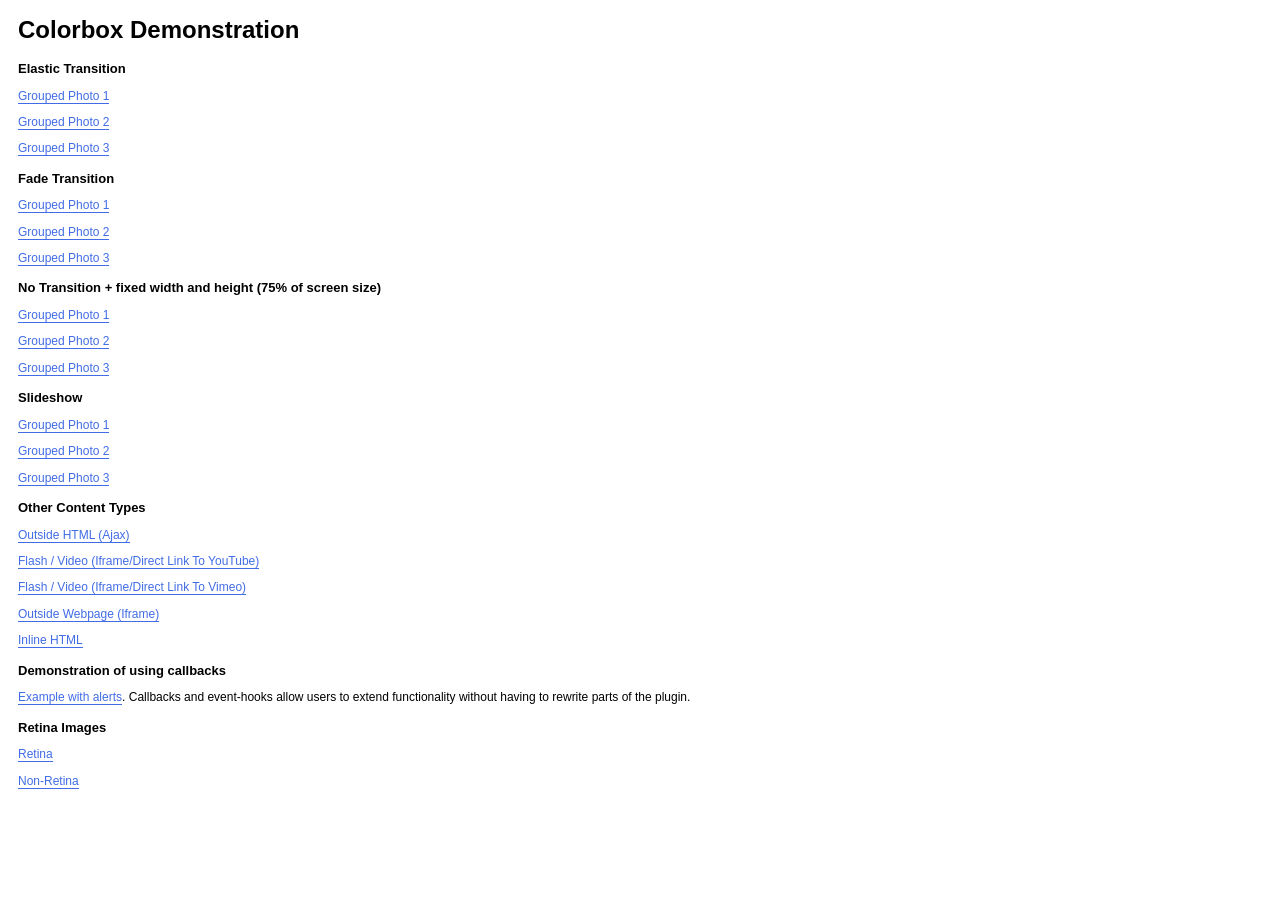
<file: colorbox-master/example1/index.html>
<!DOCTYPE html>
<html>
	<head>
		<meta charset='utf-8'/>
		<title>Colorbox Examples</title>
		<style>
			body{font:12px/1.2 Verdana, sans-serif; padding:0 10px;}
			a:link, a:visited{text-decoration:none; color:#416CE5; border-bottom:1px solid #416CE5;}
			h2{font-size:13px; margin:15px 0 0 0;}
		</style>
		<link rel="stylesheet" href="colorbox.css" />
		<script src="https://ajax.googleapis.com/ajax/libs/jquery/1.10.2/jquery.min.js"></script>
		<script src="../jquery.colorbox.js"></script>
		<script>
			$(document).ready(function(){
				//Examples of how to assign the Colorbox event to elements
				$(".group1").colorbox({rel:'group1'});
				$(".group2").colorbox({rel:'group2', transition:"fade"});
				$(".group3").colorbox({rel:'group3', transition:"none", width:"75%", height:"75%"});
				$(".group4").colorbox({rel:'group4', slideshow:true});
				$(".ajax").colorbox();
				$(".youtube").colorbox({iframe:true, innerWidth:640, innerHeight:390});
				$(".vimeo").colorbox({iframe:true, innerWidth:500, innerHeight:409});
				$(".iframe").colorbox({iframe:true, width:"80%", height:"80%"});
				$(".inline").colorbox({inline:true, width:"50%"});
				$(".callbacks").colorbox({
					onOpen:function(){ alert('onOpen: colorbox is about to open'); },
					onLoad:function(){ alert('onLoad: colorbox has started to load the targeted content'); },
					onComplete:function(){ alert('onComplete: colorbox has displayed the loaded content'); },
					onCleanup:function(){ alert('onCleanup: colorbox has begun the close process'); },
					onClosed:function(){ alert('onClosed: colorbox has completely closed'); }
				});

				$('.non-retina').colorbox({rel:'group5', transition:'none'})
				$('.retina').colorbox({rel:'group5', transition:'none', retinaImage:true, retinaUrl:true});
				
				//Example of preserving a JavaScript event for inline calls.
				$("#click").click(function(){ 
					$('#click').css({"background-color":"#f00", "color":"#fff", "cursor":"inherit"}).text("Open this window again and this message will still be here.");
					return false;
				});
			});
		</script>
	</head>
	<body>
		<h1>Colorbox Demonstration</h1>
		<h2>Elastic Transition</h2>
		<p><a class="group1" href="../content/ohoopee1.jpg" title="Me and my grandfather on the Ohoopee.">Grouped Photo 1</a></p>
		<p><a class="group1" href="../content/ohoopee2.jpg" title="On the Ohoopee as a child">Grouped Photo 2</a></p>
		<p><a class="group1" href="../content/ohoopee3.jpg" title="On the Ohoopee as an adult">Grouped Photo 3</a></p>
		
		<h2>Fade Transition</h2>
		<p><a class="group2" href="../content/ohoopee1.jpg" title="Me and my grandfather on the Ohoopee">Grouped Photo 1</a></p>
		<p><a class="group2" href="../content/ohoopee2.jpg" title="On the Ohoopee as a child">Grouped Photo 2</a></p>
		<p><a class="group2" href="../content/ohoopee3.jpg" title="On the Ohoopee as an adult">Grouped Photo 3</a></p>
		
		<h2>No Transition + fixed width and height (75% of screen size)</h2>
		<p><a class="group3" href="../content/ohoopee1.jpg" title="Me and my grandfather on the Ohoopee.">Grouped Photo 1</a></p>
		<p><a class="group3" href="../content/ohoopee2.jpg" title="On the Ohoopee as a child">Grouped Photo 2</a></p>
		<p><a class="group3" href="../content/ohoopee3.jpg" title="On the Ohoopee as an adult">Grouped Photo 3</a></p>
		
		<h2>Slideshow</h2>
		<p><a class="group4"  href="../content/ohoopee1.jpg" title="Me and my grandfather on the Ohoopee.">Grouped Photo 1</a></p>
		<p><a class="group4"  href="../content/ohoopee2.jpg" title="On the Ohoopee as a child">Grouped Photo 2</a></p>
		<p><a class="group4"  href="../content/ohoopee3.jpg" title="On the Ohoopee as an adult">Grouped Photo 3</a></p>
		
		<h2>Other Content Types</h2>
		<p><a class='ajax' href="../content/ajax.html" title="Homer Defined">Outside HTML (Ajax)</a></p>
		<p><a class='youtube' href="http://www.youtube.com/embed/VOJyrQa_WR4?rel=0&amp;wmode=transparent">Flash / Video (Iframe/Direct Link To YouTube)</a></p>
		<p><a class='vimeo' href="http://player.vimeo.com/video/2285902" title="R&ouml;yksopp: Remind Me">Flash / Video (Iframe/Direct Link To Vimeo)</a></p>
		<p><a class='iframe' href="http://wikipedia.com">Outside Webpage (Iframe)</a></p>
		<p><a class='inline' href="#inline_content">Inline HTML</a></p>
		
		<h2>Demonstration of using callbacks</h2>
		<p><a class='callbacks' href="../content/marylou.jpg" title="Marylou on Cumberland Island">Example with alerts</a>. Callbacks and event-hooks allow users to extend functionality without having to rewrite parts of the plugin.</p>
		

		<h2>Retina Images</h2>
		<p><a class="retina" href="../content/daisy.jpg" title="Retina">Retina</a></p>
		<p><a class="non-retina" href="../content/daisy.jpg" title="Non-Retina">Non-Retina</a></p>

		<!-- This contains the hidden content for inline calls -->
		<div style='display:none'>
			<div id='inline_content' style='padding:10px; background:#fff;'>
			<p><strong>This content comes from a hidden element on this page.</strong></p>
			<p>The inline option preserves bound JavaScript events and changes, and it puts the content back where it came from when it is closed.</p>
			<p><a id="click" href="#" style='padding:5px; background:#ccc;'>Click me, it will be preserved!</a></p>
			
			<p><strong>If you try to open a new Colorbox while it is already open, it will update itself with the new content.</strong></p>
			<p>Updating Content Example:<br />
			<a class="ajax" href="../content/ajax.html">Click here to load new content</a></p>
			</div>
		</div>
	</body>
</html>
</file>
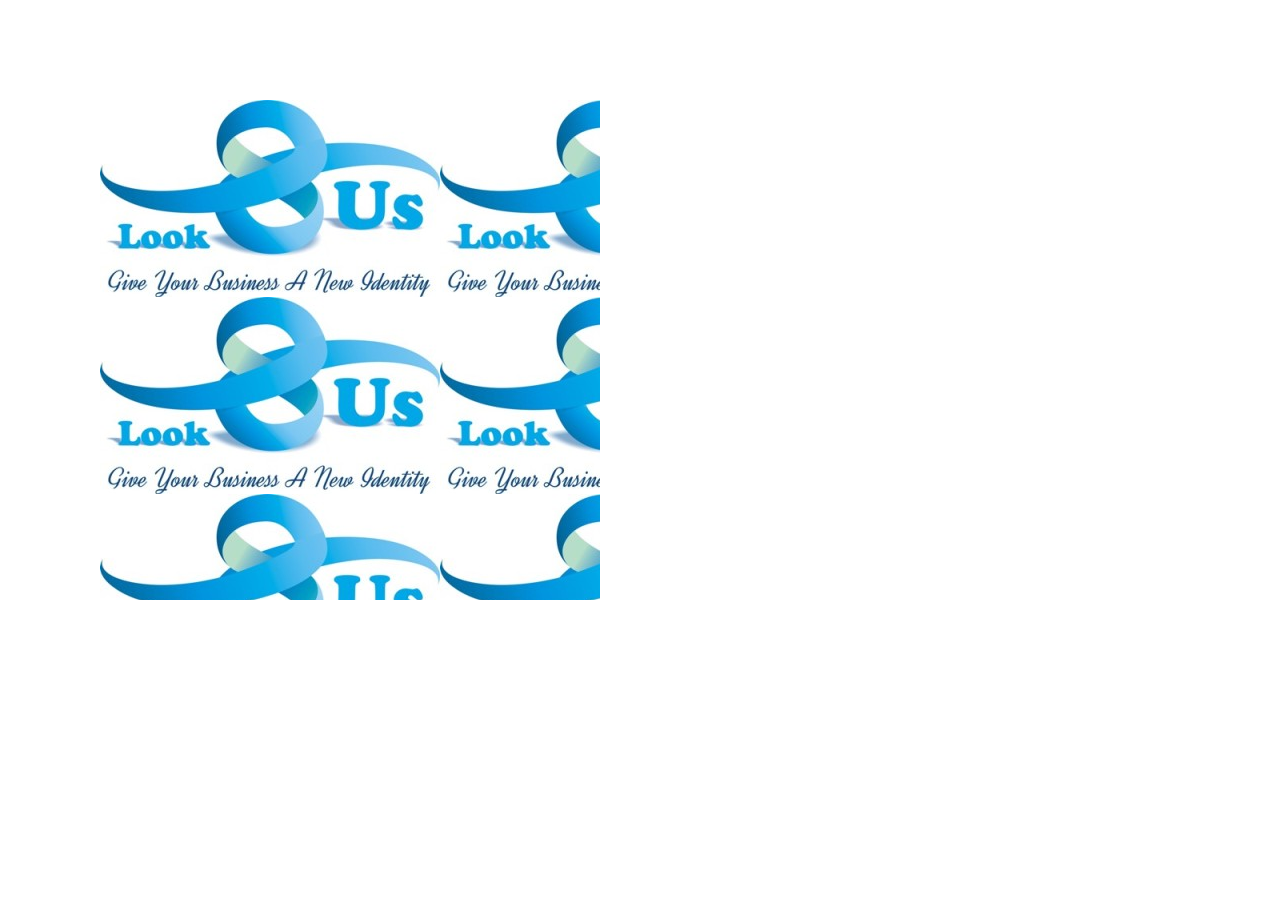
<file: rnd.htm>
<html>

<head>
<script type="text/javascript">

function showImage()
{
var elem = document.getElementById('testimage');
elem.style.display = 'block';
setTimeout("hideImage()", 4000);
}

function hideImage()
{
var elem = document.getElementById('testimage');
elem.style.display = 'none';
}
</script>
<style type="text/css">

#testimage
{
width:500px; /* width of image **/
height:500px; /* or height of image**/
position:absolute;
top:100px; /* or whereever y*/
left: 100px; /* or wherever x */
display:none;
background-image: url(logo.jpg);
}
</style>

</head>
<body onload="showImage();">
<div id="testimage" />

</body>
</html>
</file>
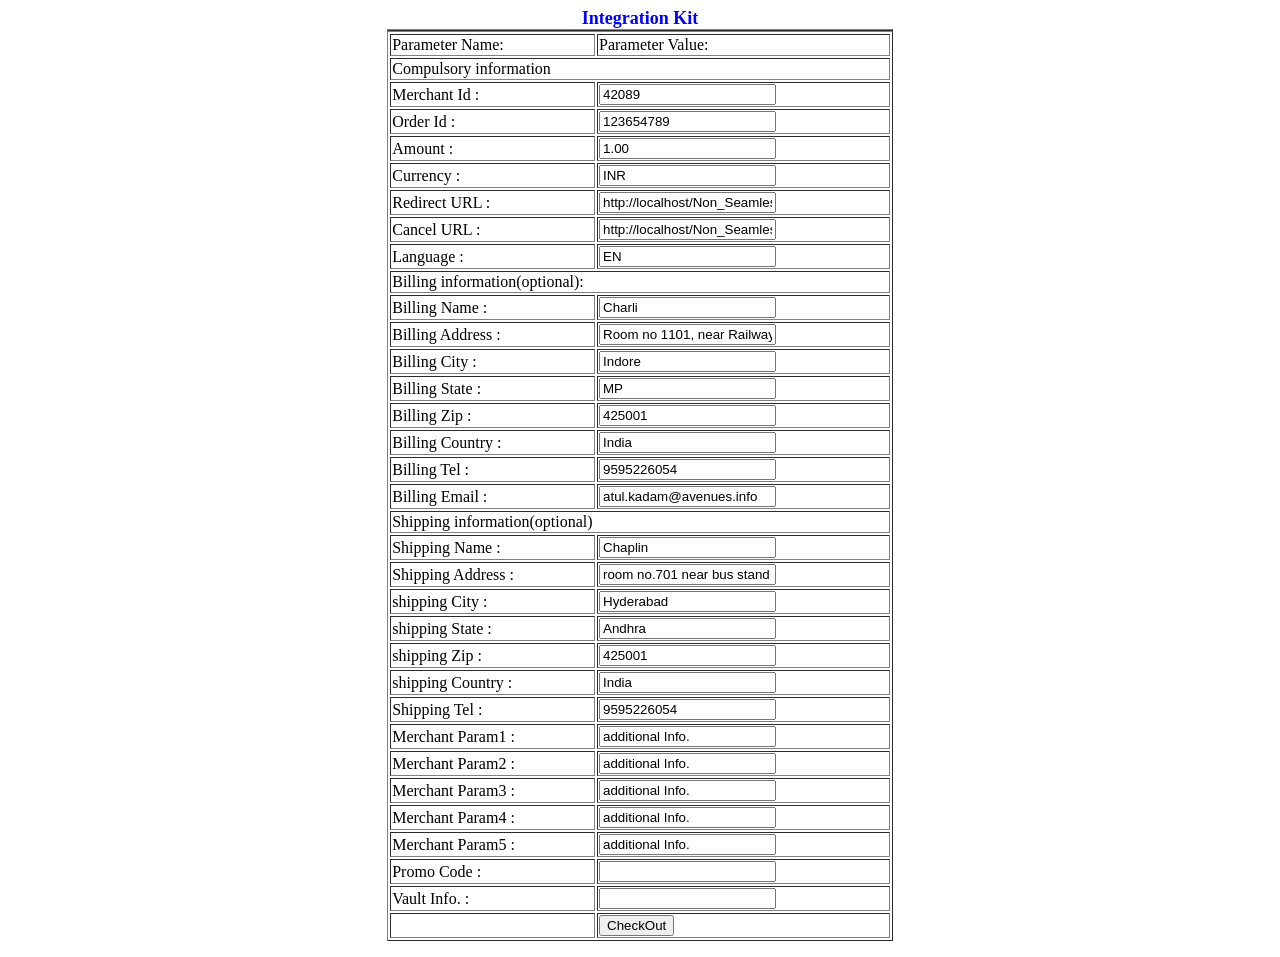
<file: CCAV/dataFrom.htm>
<html>
<head>
</head>
<body>
	<form method="post" name="customerData" action="ccavRequestHandler.php">
		<table width="40%" height="100" border='1' align="center"><caption><font size="4" color="blue"><b>Integration Kit</b></font></caption></table>
			<table width="40%" height="100" border='1' align="center">
				<tr>
					<td>Parameter Name:</td><td>Parameter Value:</td>
				</tr>
				<tr>
					<td colspan="2"> Compulsory information</td>
				</tr>
				<tr>
					<td>Merchant Id	:</td><td><input type="text" name="merchant_id" value="42089"/></td>
				</tr>
				<tr>
					<td>Order Id	:</td><td><input type="text" name="order_id" value="123654789"/></td>
				</tr>
				<tr>
					<td>Amount	:</td><td><input type="text" name="amount" value="1.00"/></td>
				</tr>
				<tr>
					<td>Currency	:</td><td><input type="text" name="currency" value="INR"/></td>
				</tr>
				<tr>
					<td>Redirect URL	:</td><td><input type="text" name="redirect_url" value="http://localhost/Non_Seamless_kit/ccavResponseHandler.php"/></td>
				</tr>
			 	<tr>
			 		<td>Cancel URL	:</td><td><input type="text" name="cancel_url" value="http://localhost/Non_Seamless_kit/ccavResponseHandler.php"/></td>
			 	</tr>
			 	<tr>
					<td>Language	:</td><td><input type="text" name="language" value="EN"/></td>
				</tr>
		     	<tr>
		     		<td colspan="2">Billing information(optional):</td>
		     	</tr>
		        <tr>
		        	<td>Billing Name	:</td><td><input type="text" name="billing_name" value="Charli"/></td>
		        </tr>
		        <tr>
		        	<td>Billing Address	:</td><td><input type="text" name="billing_address" value="Room no 1101, near Railway station Ambad"/></td>
		        </tr>
		        <tr>
		        	<td>Billing City	:</td><td><input type="text" name="billing_city" value="Indore"/></td>
		        </tr>
		        <tr>
		        	<td>Billing State	:</td><td><input type="text" name="billing_state" value="MP"/></td>
		        </tr>
		        <tr>
		        	<td>Billing Zip	:</td><td><input type="text" name="billing_zip" value="425001"/></td>
		        </tr>
		        <tr>
		        	<td>Billing Country	:</td><td><input type="text" name="billing_country" value="India"/></td>
		        </tr>
		        <tr>
		        	<td>Billing Tel	:</td><td><input type="text" name="billing_tel" value="9595226054"/></td>
		        </tr>
		        <tr>
		        	<td>Billing Email	:</td><td><input type="text" name="billing_email" value="atul.kadam@avenues.info"/></td>
		        </tr>
		        <tr>
		        	<td colspan="2">Shipping information(optional)</td>
		        </tr>
		        <tr>
		        	<td>Shipping Name	:</td><td><input type="text" name="delivery_name" value="Chaplin"/></td>
		        </tr>
		        <tr>
		        	<td>Shipping Address	:</td><td><input type="text" name="delivery_address" value="room no.701 near bus stand"/></td>
		        </tr>
		        <tr>
		        	<td>shipping City	:</td><td><input type="text" name="delivery_city" value="Hyderabad"/></td>
		        </tr>
		        <tr>
		        	<td>shipping State	:</td><td><input type="text" name="delivery_state" value="Andhra"/></td>
		        </tr>
		        <tr>
		        	<td>shipping Zip	:</td><td><input type="text" name="delivery_zip" value="425001"/></td>
		        </tr>
		        <tr>
		        	<td>shipping Country	:</td><td><input type="text" name="delivery_country" value="India"/></td>
		        </tr>
		        <tr>
		        	<td>Shipping Tel	:</td><td><input type="text" name="delivery_tel" value="9595226054"/></td>
		        </tr>
		        <tr>
		        	<td>Merchant Param1	:</td><td><input type="text" name="merchant_param1" value="additional Info."/></td>
		        </tr>
		        <tr>
		        	<td>Merchant Param2	:</td><td><input type="text" name="merchant_param2" value="additional Info."/></td>
		        </tr>
				<tr>
					<td>Merchant Param3	:</td><td><input type="text" name="merchant_param3" value="additional Info."/></td>
				</tr>
				<tr>
					<td>Merchant Param4	:</td><td><input type="text" name="merchant_param4" value="additional Info."/></td>
				</tr>
				<tr>
					<td>Merchant Param5	:</td><td><input type="text" name="merchant_param5" value="additional Info."/></td>
				</tr>
				<tr>
					<td>Promo Code	:</td><td><input type="text" name="promo_code" value=""/></td>
				</tr>
				<tr>
					<td>Vault Info.	:</td><td><input type="text" name="customer_identifier" value=""/></td>
				</tr>
		        <tr>
		        	<td></td><td><INPUT TYPE="submit" value="CheckOut"></td>
		        </tr>
	      	</table>
	      </form>
	</body>
</html>
</file>
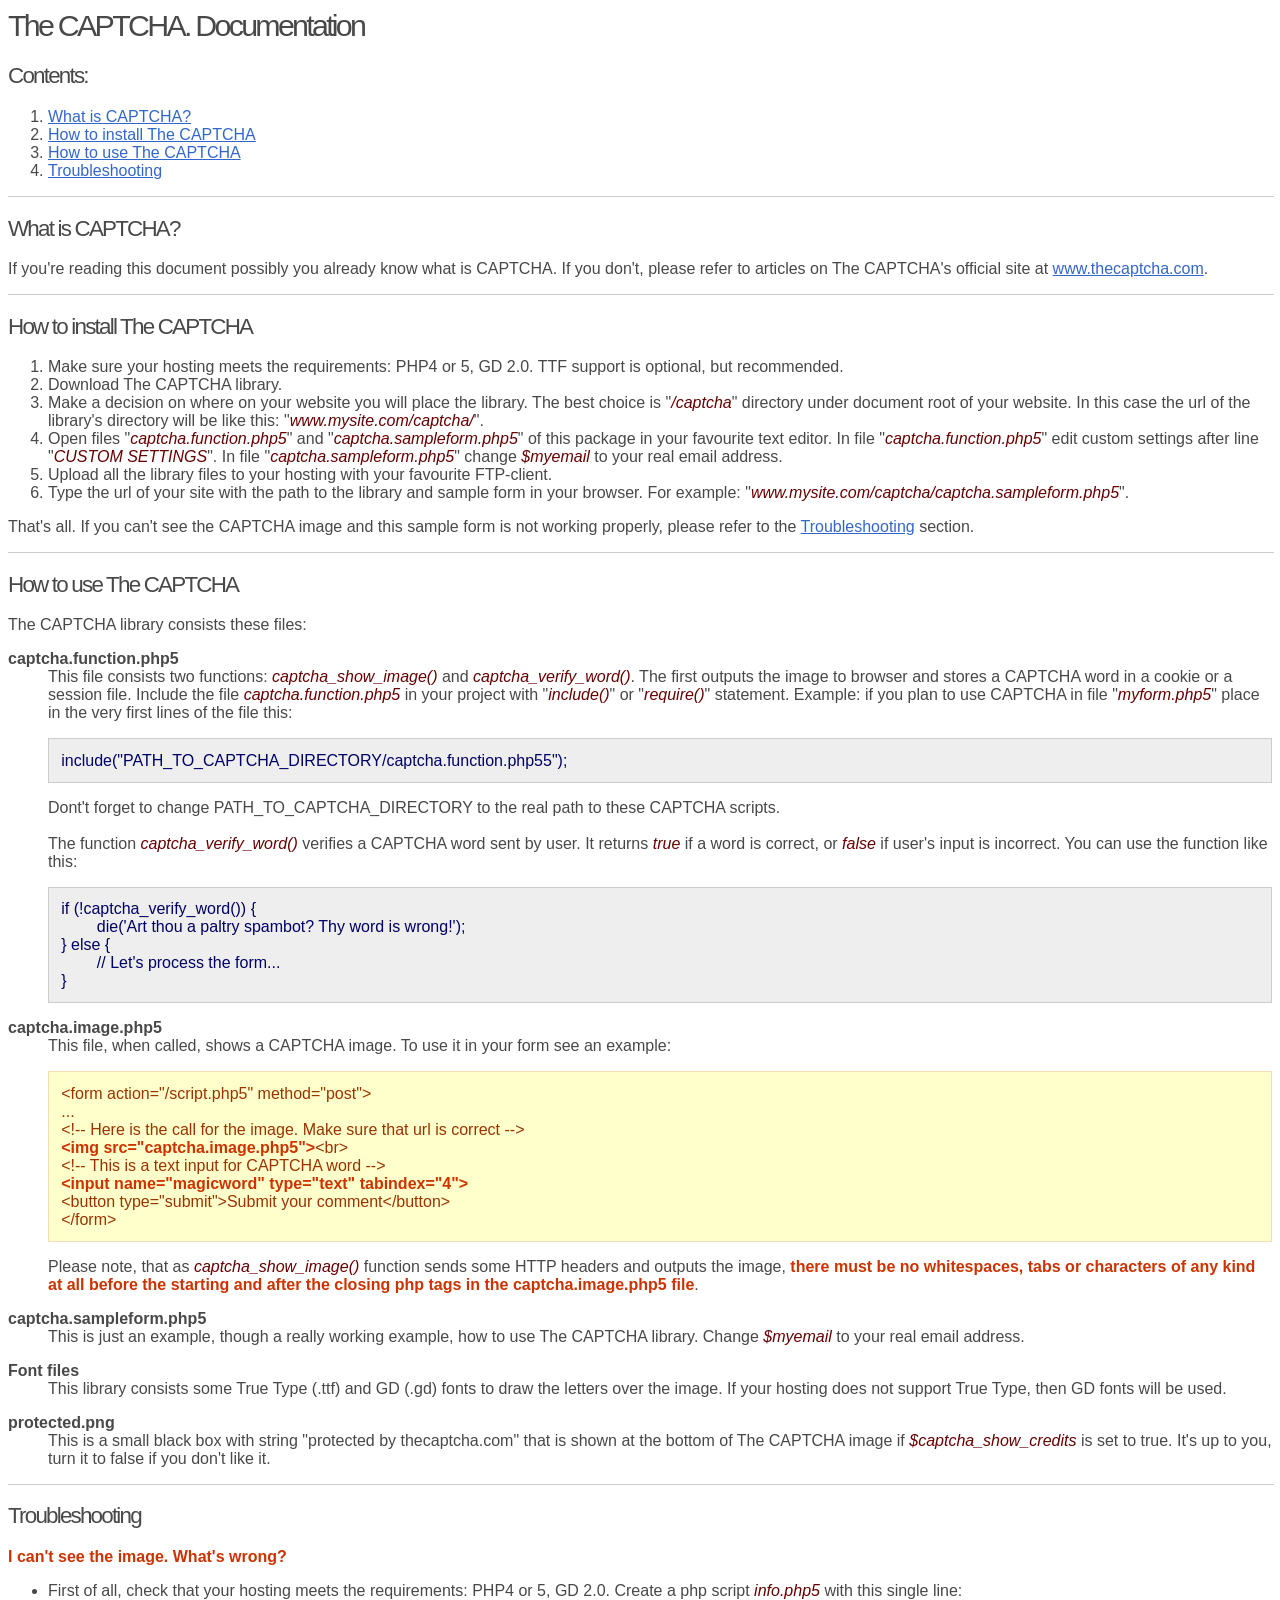
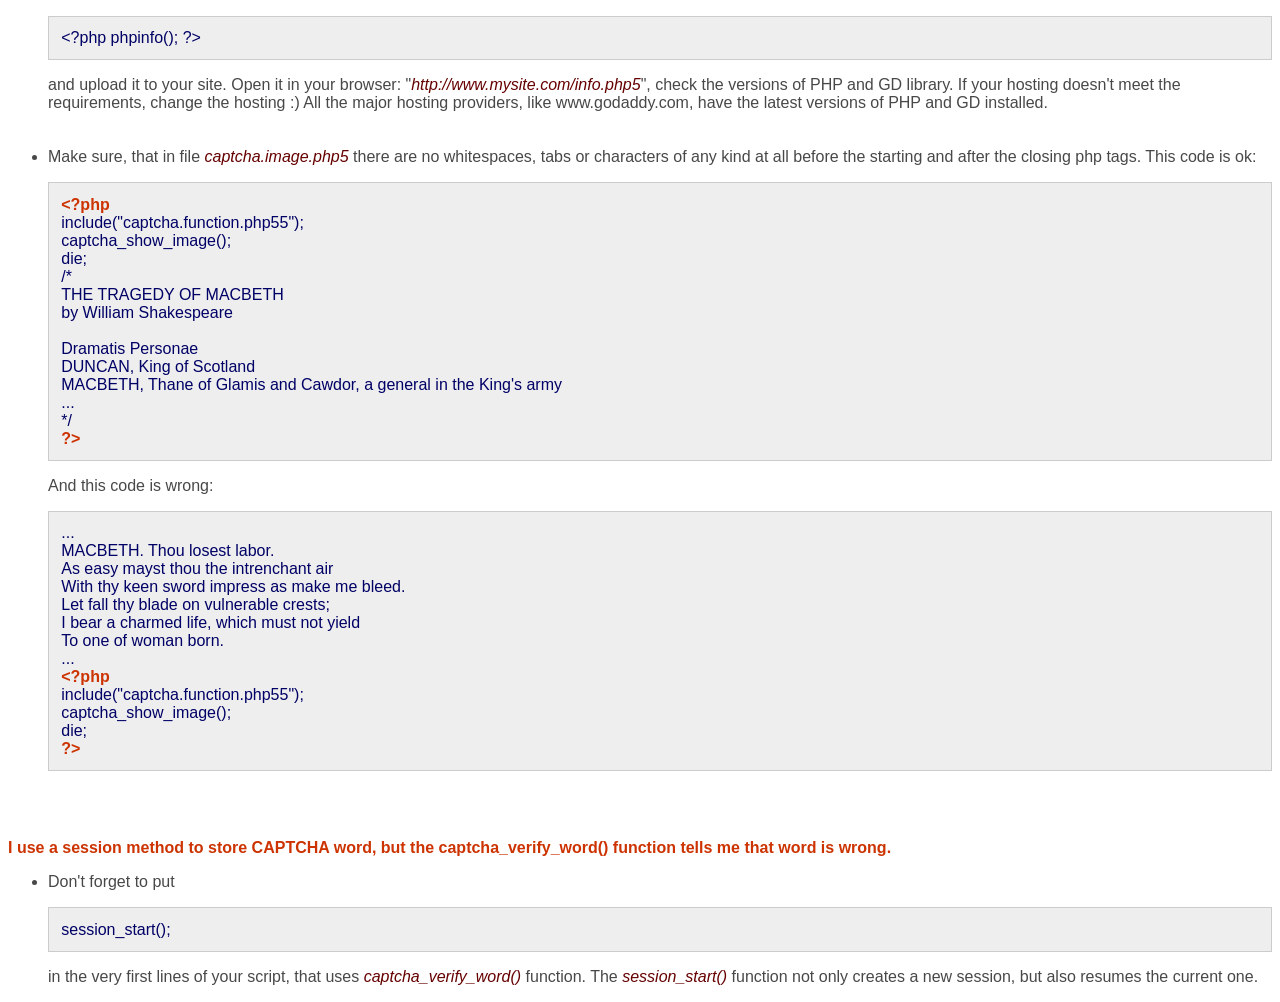
<file: thecaptcha/documentation.html>
<!DOCTYPE HTML PUBLIC "-//W3C//DTD HTML 4.01 Transitional//EN">
<html>
<head>
<style type="text/css">
<!--
*, body, div, table  { font-family: Arial, Helvetica, sans-serif; font-size: 100%; color: #484848; }
a { color: #3366CC; }
em { color: #660000; }
h1 { font-size: 190%; font-weight: 400; letter-spacing: -0.09em; }
h2 { font-size: 140%; font-weight: 400; letter-spacing: -0.08em; }
dt { font-weight: 700; }
dd { margin-bottom: 1em; }
.htmlcode { background-color: #FFFFCC; border: 1px solid #F5DEB3; padding: 1%; color: #993300; }
.phpcode { background-color: #EEEEEE; border: 1px solid #CCCCCC; padding: 1%; color: #000066; }
strong { color: #cc3300; }
-->
</style>
<title>The CAPTCHA. Documentation</title>
</head>
<body bgcolor="#FFFFFF">

<h1>The CAPTCHA. Documentation</h1>
<h2>Contents:</h2>
<ol>
	<li><a href="#what">What is CAPTCHA?</a></li>
	<li><a href="#install">How to install The CAPTCHA</a></li>
	<li><a href="#use">How to use The CAPTCHA</a></li>
	<li><a href="#troubles">Troubleshooting</a></li>
</ol>
<hr width="100%" size="1" color="#CCCCCC" noshade>

<a name="what" id="what"></a>
<h2>What is CAPTCHA?</h2>
<p>If you're reading this document possibly you already know what is CAPTCHA. If you don't, please refer to articles on The CAPTCHA's official site at <a href="http://www.thecaptcha.com/">www.thecaptcha.com</a>.</p>

<hr width="100%" size="1" color="#CCCCCC" noshade>

<a name="install" id="install"></a>
<h2>How to install The CAPTCHA</h2>
<ol>
	<li>Make sure your hosting meets the requirements: PHP4 or 5, GD 2.0. TTF support is optional, but recommended.</li>
	<li>Download The CAPTCHA library.</li>
	<li>Make a decision on where on your website you will place the library. The best choice is "<em>/captcha</em>" directory under document root of your website. In this case the url of the library's directory will be like this: "<em>www.mysite.com/captcha/</em>".</li>
	<li>Open files "<em>captcha.function.php5</em>" and "<em>captcha.sampleform.php5</em>" of this package in your favourite text editor. In file "<em>captcha.function.php5</em>" edit custom settings after line "<em>CUSTOM SETTINGS</em>". In file "<em>captcha.sampleform.php5</em>" change <em>$myemail</em> to your real email address.</li>
	<li>Upload all the library files to your hosting with your favourite FTP-client.</li>
	<li>Type the url of your site with the path to the library and sample form in your browser. For example: "<em>www.mysite.com/captcha/captcha.sampleform.php5</em>".</li>
</ol>
<p>That's all. If you can't see the CAPTCHA image and this sample form is not working properly, please refer to the <a href="#troubles">Troubleshooting</a> section.</p>

<hr width="100%" size="1" color="#CCCCCC" noshade>

<a name="use" id="use"></a>
<h2>How to use The CAPTCHA</h2>
<p>The CAPTCHA library consists these files:</p>
<dl>
<dt>captcha.function.php5</dt>
<dd>This file consists two functions: <em>captcha_show_image()</em> and <em>captcha_verify_word()</em>. The first outputs the image to browser and stores a CAPTCHA word in a cookie or a session file. Include the file <em>captcha.function.php5</em> in your project with "<em>include()</em>" or "<em>require()</em>" statement. Example: if you plan to use CAPTCHA in file "<em>myform.php5</em>" place in the very first lines of the file this:
<pre class="phpcode">include("PATH_TO_CAPTCHA_DIRECTORY/captcha.function.php55");</pre>
Dont't forget to change PATH_TO_CAPTCHA_DIRECTORY to the real path to these CAPTCHA scripts.
<br><br>
The function <em>captcha_verify_word()</em> verifies a CAPTCHA word sent by user. It returns <em>true</em> if a word is correct, or <em>false</em> if user's input is incorrect. You can use the function like this:
<pre class="phpcode">if (!captcha_verify_word()) {
	die('Art thou a paltry spambot? Thy word is wrong!');
} else {
	// Let's process the form...
}</pre>
</dd>

<dt>captcha.image.php5</dt>
<dd>This file, when called, shows a CAPTCHA image. To use it in your form see an example:
<pre class="htmlcode">&lt;form action="/script.php5" method="post"&gt;
...
&lt;!-- Here is the call for the image. Make sure that url is correct --&gt;
<strong>&lt;img src="captcha.image.php5"&gt;</strong>&lt;br&gt;
&lt;!-- This is a text input for CAPTCHA word --&gt;
<strong>&lt;input name="magicword" type="text" tabindex="4"&gt;</strong>
&lt;button type="submit"&gt;Submit your comment&lt;/button&gt;
&lt;/form&gt;
</pre>
<p>Please note, that as <em>captcha_show_image()</em> function sends some HTTP headers and outputs the image, <strong>there must be no whitespaces, tabs or characters of any kind at all before the starting and after the closing php tags in the captcha.image.php5 file</strong>.</p>
</dd>

<dt>captcha.sampleform.php5</dt>
<dd>This is just an example, though a really working example, how to use The CAPTCHA library. Change <em>$myemail</em> to your real email address.</dd>

<dt>Font files</dt>
<dd>This library consists some True Type (.ttf) and GD (.gd) fonts to draw the letters over the image. If your hosting does not support True Type, then GD fonts will be used.</dd>

<dt>protected.png</dt>
<dd>This is a small black box with string "protected by thecaptcha.com" that is shown at the bottom of The CAPTCHA image if <em>$captcha_show_credits</em> is set to true. It's up to you, turn it to false if you don't like it.</dd>
</dl>

<hr width="100%" size="1" color="#CCCCCC" noshade>

<a name="troubles" id="troubles"></a>
<h2>Troubleshooting</h2>

<p><strong>I can't see the image. What's wrong?</strong></p>
<ul>
	<li>First of all, check that your hosting meets the requirements: PHP4 or 5, GD 2.0. Create a php script <em>info.php5</em> with this single line:
	<pre class="phpcode">&lt;?php phpinfo(); ?&gt;</pre>
	and upload it to your site. Open it in your browser: "<em>http://www.mysite.com/info.php5</em>", check the versions of PHP and GD library. If your hosting doesn't meet the requirements, change the hosting :) All the major hosting providers, like www.godaddy.com, have the latest versions of PHP and GD installed.
	</li><br><br>
	<li>Make sure, that in file <em>captcha.image.php5</em> there are no whitespaces, tabs or characters of any kind at all before the starting and after the closing php tags.
	This code is ok:
<pre class="phpcode">
<strong>&lt;?php</strong>
include("captcha.function.php55");
captcha_show_image();
die;
/*
THE TRAGEDY OF MACBETH
by William Shakespeare

Dramatis Personae
DUNCAN, King of Scotland
MACBETH, Thane of Glamis and Cawdor, a general in the King's army
...
*/
<strong>?&gt;</strong>
</pre>
And this code is wrong:
<pre class="phpcode">
...
MACBETH. Thou losest labor.
As easy mayst thou the intrenchant air
With thy keen sword impress as make me bleed.
Let fall thy blade on vulnerable crests; 
I bear a charmed life, which must not yield
To one of woman born.
...
<strong>&lt;?php</strong>
include("captcha.function.php55");
captcha_show_image();
die;
<strong>?&gt;</strong>
</pre>
	</li><br><br>
</ul>

<p><strong>I use a session method to store CAPTCHA word, but the captcha_verify_word() function tells me that word is wrong.</strong></p>
<ul>
	<li>Don't forget to put <pre class="phpcode">session_start();</pre> in the very first lines of your script, that uses <em>captcha_verify_word()</em> function. The <em>session_start()</em> function not only creates a new session, but also resumes the current one.</li>
</ul>

</body>
</html>
</file>
<file: colorbox-master/example1/colorbox.css>
/*
    Colorbox Core Style:
    The following CSS is consistent between example themes and should not be altered.
*/
#colorbox, #cboxOverlay, #cboxWrapper{position:absolute; top:0; left:0; z-index:9999; overflow:hidden;}
#cboxWrapper {max-width:none;}
#cboxOverlay{position:fixed; width:100%; height:100%;}
#cboxMiddleLeft, #cboxBottomLeft{clear:left;}
#cboxContent{position:relative;}
#cboxLoadedContent{overflow:auto; -webkit-overflow-scrolling: touch;}
#cboxTitle{margin:0;}
#cboxLoadingOverlay, #cboxLoadingGraphic{position:absolute; top:0; left:0; width:100%; height:100%;}
#cboxPrevious, #cboxNext, #cboxClose, #cboxSlideshow{cursor:pointer;}
.cboxPhoto{float:left; margin:auto; border:0; display:block; max-width:none; -ms-interpolation-mode:bicubic;}
.cboxIframe{width:100%; height:100%; display:block; border:0; padding:0; margin:0;}
#colorbox, #cboxContent, #cboxLoadedContent{box-sizing:content-box; -moz-box-sizing:content-box; -webkit-box-sizing:content-box;}

/* 
    User Style:
    Change the following styles to modify the appearance of Colorbox.  They are
    ordered & tabbed in a way that represents the nesting of the generated HTML.
*/
#cboxOverlay{background:url(images/overlay.png) repeat 0 0;}
#colorbox{outline:0;}
    #cboxTopLeft{width:21px; height:21px; background:url(images/controls.png) no-repeat -101px 0;}
    #cboxTopRight{width:21px; height:21px; background:url(images/controls.png) no-repeat -130px 0;}
    #cboxBottomLeft{width:21px; height:21px; background:url(images/controls.png) no-repeat -101px -29px;}
    #cboxBottomRight{width:21px; height:21px; background:url(images/controls.png) no-repeat -130px -29px;}
    #cboxMiddleLeft{width:21px; background:url(images/controls.png) left top repeat-y;}
    #cboxMiddleRight{width:21px; background:url(images/controls.png) right top repeat-y;}
    #cboxTopCenter{height:21px; background:url(images/border.png) 0 0 repeat-x;}
    #cboxBottomCenter{height:21px; background:url(images/border.png) 0 -29px repeat-x;}
    #cboxContent{background:#fff; overflow:hidden;}
        .cboxIframe{background:#fff;}
        #cboxError{padding:50px; border:1px solid #ccc;}
        #cboxLoadedContent{margin-bottom:28px;}
        #cboxTitle{position:absolute; bottom:4px; left:0; text-align:center; width:100%; color:#949494;}
        #cboxCurrent{position:absolute; bottom:4px; left:58px; color:#949494;}
        #cboxLoadingOverlay{background:url(images/loading_background.png) no-repeat center center;}
        #cboxLoadingGraphic{background:url(images/loading.gif) no-repeat center center;}

        /* these elements are buttons, and may need to have additional styles reset to avoid unwanted base styles */
        #cboxPrevious, #cboxNext, #cboxSlideshow, #cboxClose {border:0; padding:0; margin:0; overflow:visible; width:auto; background:none; }
        
        /* avoid outlines on :active (mouseclick), but preserve outlines on :focus (tabbed navigating) */
        #cboxPrevious:active, #cboxNext:active, #cboxSlideshow:active, #cboxClose:active {outline:0;}

        #cboxSlideshow{position:absolute; bottom:4px; right:30px; color:#0092ef;}
        #cboxPrevious{position:absolute; bottom:0; left:0; background:url(images/controls.png) no-repeat -75px 0; width:25px; height:25px; text-indent:-9999px;}
        #cboxPrevious:hover{background-position:-75px -25px;}
        #cboxNext{position:absolute; bottom:0; left:27px; background:url(images/controls.png) no-repeat -50px 0; width:25px; height:25px; text-indent:-9999px;}
        #cboxNext:hover{background-position:-50px -25px;}
        #cboxClose{position:absolute; bottom:0; right:0; background:url(images/controls.png) no-repeat -25px 0; width:25px; height:25px; text-indent:-9999px;}
        #cboxClose:hover{background-position:-25px -25px;}

/*
  The following fixes a problem where IE7 and IE8 replace a PNG's alpha transparency with a black fill
  when an alpha filter (opacity change) is set on the element or ancestor element.  This style is not applied to or needed in IE9.
  See: http://jacklmoore.com/notes/ie-transparency-problems/
*/
.cboxIE #cboxTopLeft,
.cboxIE #cboxTopCenter,
.cboxIE #cboxTopRight,
.cboxIE #cboxBottomLeft,
.cboxIE #cboxBottomCenter,
.cboxIE #cboxBottomRight,
.cboxIE #cboxMiddleLeft,
.cboxIE #cboxMiddleRight {
    filter: progid:DXImageTransform.Microsoft.gradient(startColorstr=#00FFFFFF,endColorstr=#00FFFFFF);
}
</file>
